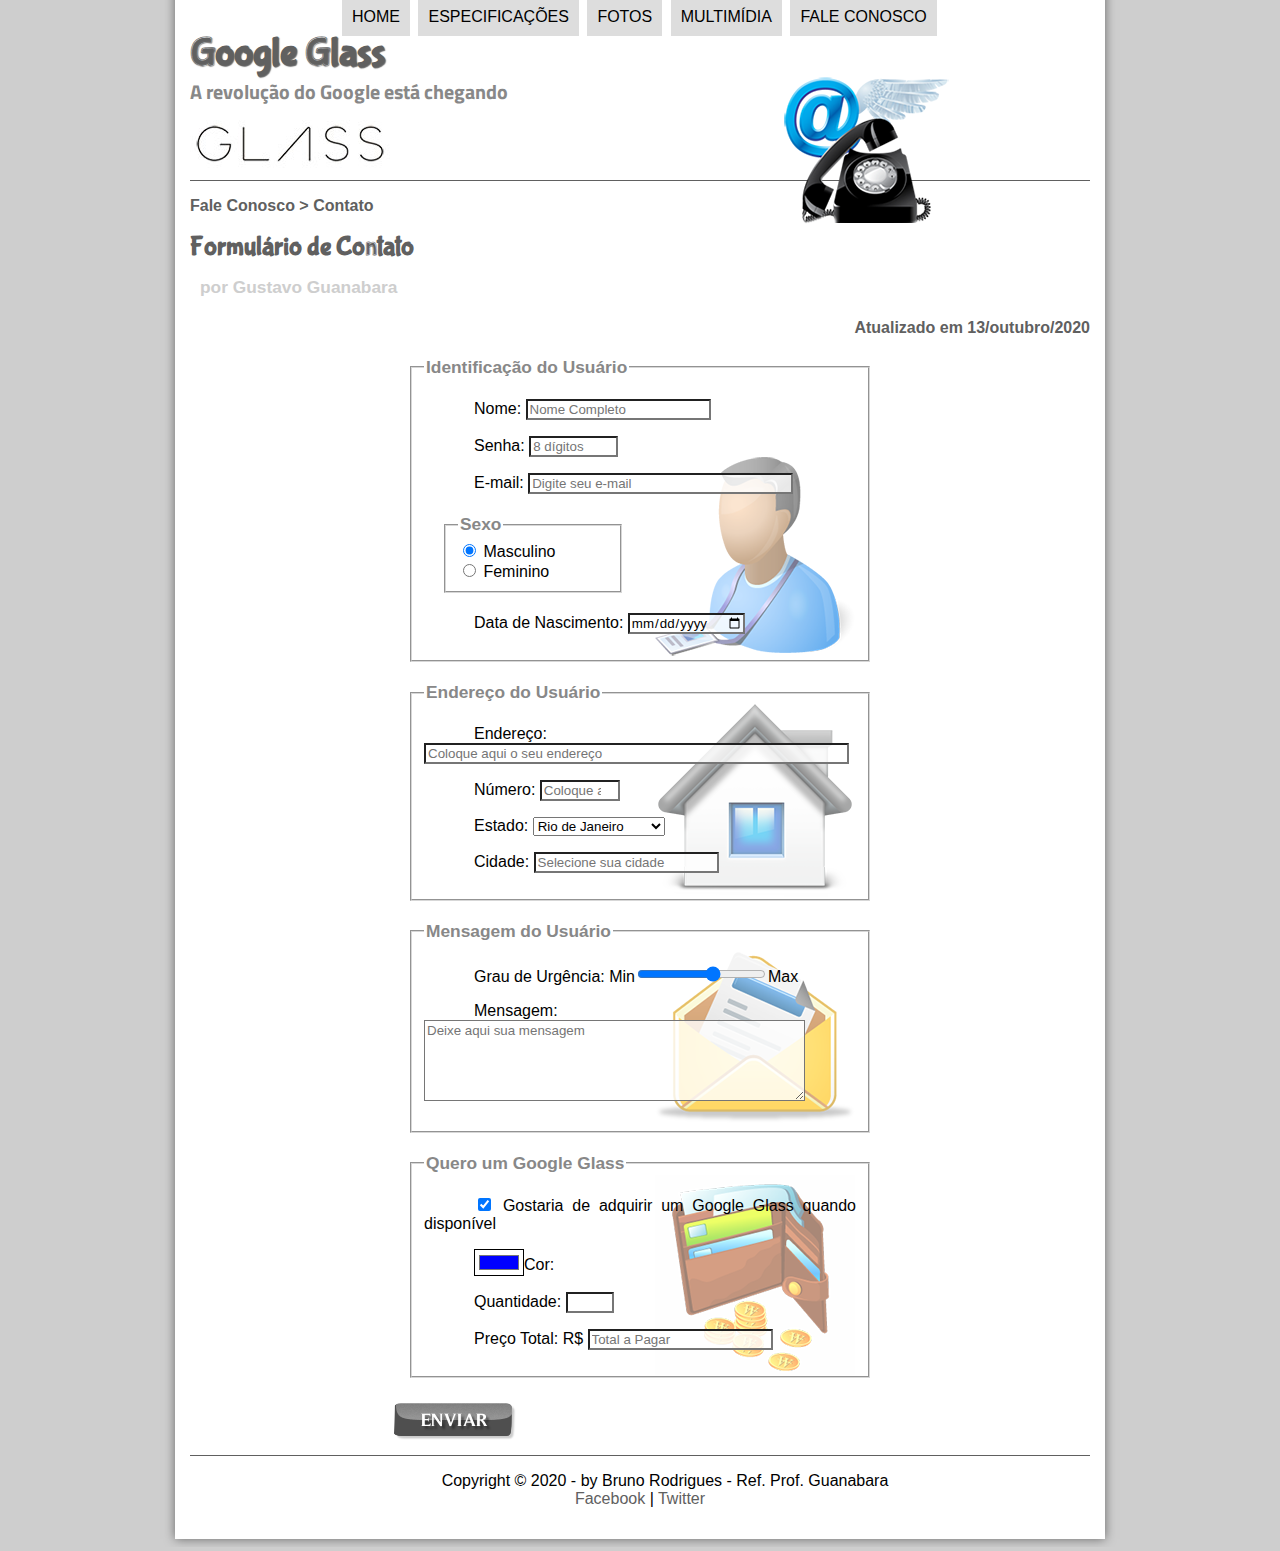
<file: fale-conosco.html>
<!DOCTYPE html>
<html lang="en">

<head>
  <meta charset="UTF-8">
  <meta name="viewport" content="width=device-width, initial-scale=1.0">
  <title>Tudo sobre Google Glass</title>
  <link rel="stylesheet" href="css/estilo.css" />
  <link rel="stylesheet" href="css/form.css" />
</head>
<script language="javascript" src="javascript/funcoes.js"></script>
<script>
  function calc_total() {
    var qtd = parseInt(document.getElementById('cQtd').value);
    tot = qtd * 1500;
    document.getElementById('cTot').value = tot;
  }
</script>

<body>
  <div id=interface>
    <header id="cabecalho">
      <hgroup>
        <h1>Google Glass</h1>
        <h2>A revolução do Google está chegando</h2>
      </hgroup>

      <img id="icone" src="imagens/contato.png">
      <nav id="menu">
        <h1>Menu Principal</h1>
        <ul type="disc">
          <li onmouseover="mudaFoto('imagens/home.png')" onmouseout="mudaFoto('imagens/contato.png')"><a
              href="index.html">Home</a></li>
          <li onmouseover="mudaFoto('imagens/especificacoes.png')" onmouseout="mudaFoto('imagens/contato.png')"><a
              href="specs.html">Especificações</a></li>
          <li onmouseover="mudaFoto('imagens/fotos.png')" onmouseout="mudaFoto('imagens/contato.png')"><a
              href="fotos.html">Fotos</a></li>
          <li onmouseover="mudaFoto('imagens/multimidia.png')" onmouseout="mudaFoto('imagens/contato.png')"><a
              href="multimidia.html">Multimídia</a></li>
          <li onmouseover="mudaFoto('imagens/contato.png')" onmouseout="mudaFoto('imagens/contato.png')"><a
              href="fale-conosco.html">Fale conosco</a></li>
        </ul>
      </nav>
    </header>

    <section id="corpo-full">
      <article id="noticia-principal">
        <header id="cabecalho-artigo">
          <hgroup>
            <h3>Fale Conosco > Contato</h3>
            <h1>Formulário de Contato</h1>
            <h2>por Gustavo Guanabara</h2>
            <h3 class="direita">Atualizado em 13/outubro/2020</h3>
          </hgroup>
        </header>

        <form method="POST" id="fContato" action="mailto:contato@cursoemvideo.com" oninput="calc_total();">
          <fieldset id="usuario">
            <legend>Identificação do Usuário</legend>
            <p><label for="cNome">Nome:</label> <input type="text" name="tNome" id="cNome" size="20" maxlength="30"
                placeholder="Nome Completo" />
            </p>
            <p><label for="cSenha">Senha:</label> <input type="password" name="tSenha" id="cSenha" size="8"
                maxlength="8" placeholder="8 dígitos" />
            </p>
            <p><label for="cEmail">E-mail: </label><input type="email" name="tEmail" id="cEmail" size="30"
                maxlength="40" placeholder="Digite seu e-mail" /></p>
            <fieldset id="sexo">
              <legend>Sexo</legend>
              <input type="radio" name="tSexo" id="cMasc" checked /><label for="cMasc"> Masculino</label><br />
              <input type="radio" name="tSexo" id="cFem" /><label for="cFem"> Feminino</label><br />
            </fieldset>
            <p>Data de Nascimento: <input type="date" name="tNasc" id="cNasc" /></p>
          </fieldset>

          <fieldset id="endereco">
            <legend>Endereço do Usuário</legend>
            <p><label for="cEndereco">Endereço: </label><input type="text" name="tEndereco" id="cLogradouro" size="50"
                maxlength="70" placeholder="Coloque aqui o seu endereço" /></p>
            <p><label for="cNumero">Número: </label><input type="number" name="tNumero" id="cNumero" min="0" max="99999"
                placeholder="Coloque aqui o número do endereço" /></p>
            <p><label for="cEst">Estado: </label>
              <select name="tEst" id="cEst"></p>
            <optgroup label="Região Sudesde">
              <option value="RJ" selected>Rio de Janeiro</option>
              <option value="SP">São Paulo</option>
              <option value="MG">Minas Gerais</option>
            </optgroup>
            <optgroup label="Região Sul"></optgroup>
            <option value="PR">Paraná</option>
            <option value="SC">Santa Catarina</option>
            <option value="RS">Rio Grande do Sul</option>
            </optgroup>
            </select>
            <p><label for="cCid">Cidade: </label>
              <input type="text" name="tCid" id="cCid" maxlength="40" size="20" placeholder="Selecione sua cidade"
                list="cidades" />
            </p>
            <datalist id="cidades">
              <option value="Rio de Janeiro"> </option>
              <option value="Nova Iguaçu"> </option>
              <option value="Niterói"> </option>
              <option value="Belford Roxo"> </option>
            </datalist>

          </fieldset>

          <fieldset id="mensagem">
            <legend>Mensagem do Usuário</legend>
            <p><label for="cUrg"> Grau de Urgência: </label>
              Min<input type="range" name="tUrg" id="cUrg" min="0" max="10" step="2" />Max</p>
            <p><label for="cMsg"> Mensagem: </label>
              <textarea name="tMsg" id="cMsg" cols="45" rows="5" placeholder="Deixe aqui sua mensagem"></textarea></p>
          </fieldset>

          <fieldset id="pedido">
            <legend>Quero um Google Glass</legend>
            <p><input type="checkbox" name="tPed" id="cPed" checked />
              <label for="cPed">Gostaria de adquirir um Google Glass quando disponível</label></p>
            <p>
              <input type="color" name="tCor" id="cCor" value="#0000FF" /><label for="cCor">Cor:</label></p>
            <p><label for="cQtd">Quantidade:</label>
              <input type="number" name="tQtd" id="cQtd" min="0" max="5" /></p>
            <p><label for="cTot">Preço Total: R$</label>
              <input type="text" name="tTot" id="cTot" placeholder="Total a Pagar" readonly /></p>
          </fieldset>

          <!-- <input type="submit"value="Enviar"/> Exemplo de botão simples --->
          <input type="image" name="tEnviar" src="imagens/botao-enviar.png" />
        </form>

        <footer id="rodape">
          <p>
            Copyright &copy; 2020 - by Bruno Rodrigues - Ref. Prof. Guanabara
            <br /><a href="http://faceboook.com/" target="_blank">Facebook</a> | <a href="http://twitter.com/"
              target="_blank">Twitter</a>
          </p>
        </footer>

  </div>
</body>

</html>
</file>
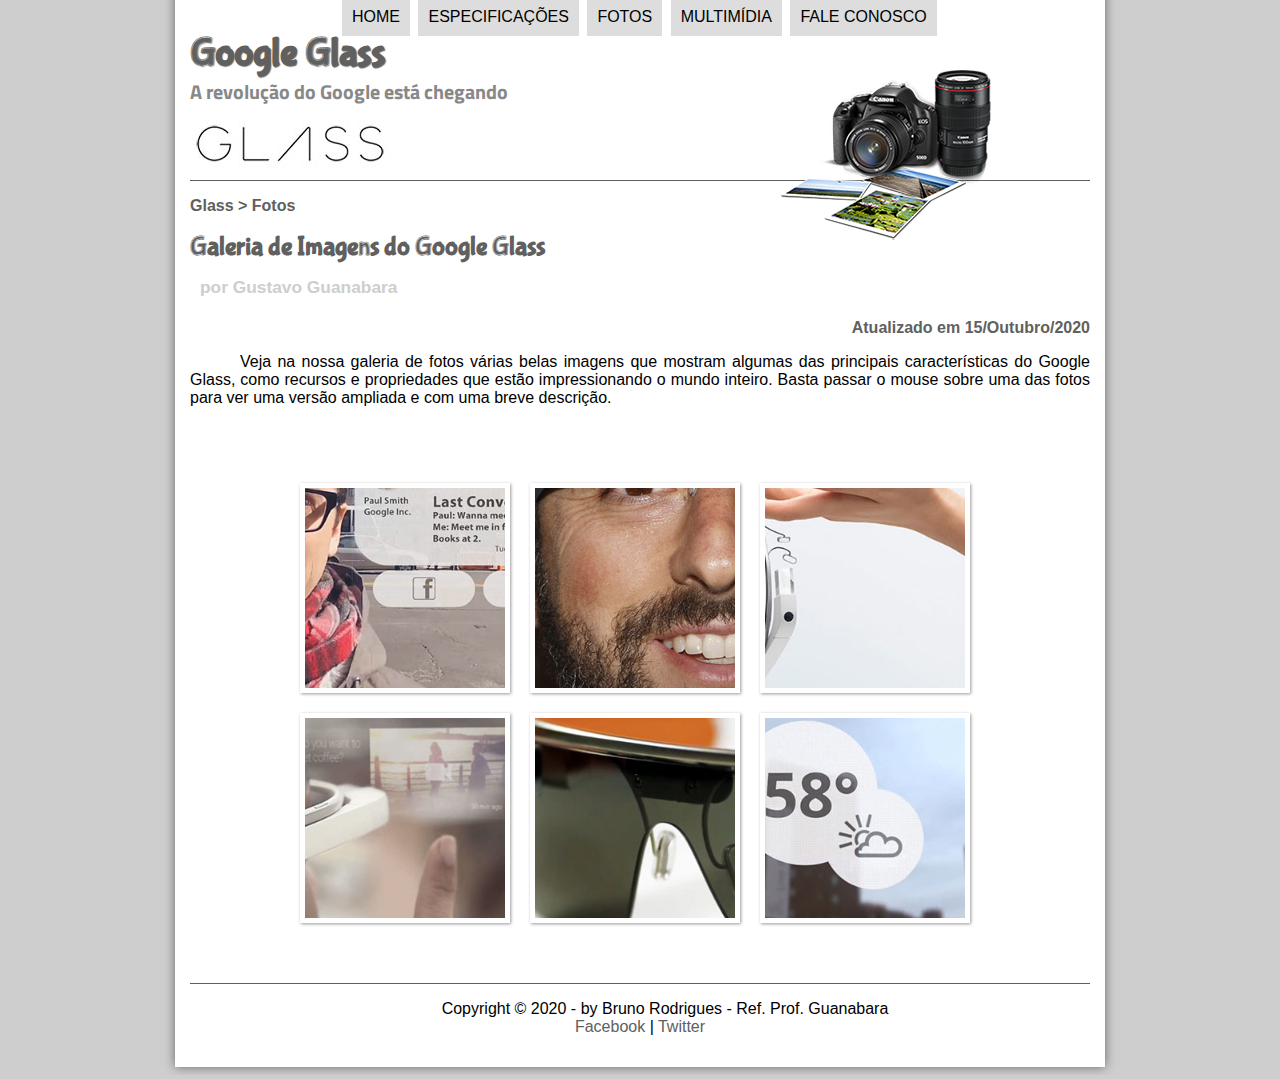
<file: fotos.html>
<!DOCTYPE html>
<html lang="en">

<head>
  <meta charset="UTF-8">
  <meta name="viewport" content="width=device-width, initial-scale=1.0">
  <title>Tudo sobre Google Glass</title>
  <link rel="stylesheet" href="css/estilo.css" />
  <link rel="stylesheet" href="css/fotos.css" />
</head>
<script language="javascript" src="javascript/funcoes.js"></script>

<body>
  <div id=interface>
    <header id="cabecalho">
      <hgroup>
        <h1>Google Glass</h1>
        <h2>A revolução do Google está chegando</h2>
      </hgroup>

      <img id="icone" src="imagens/fotos.png">

      <nav id="menu">
        <h1>Menu Principal</h1>
        <ul type="disc">
          <li onmouseover="mudaFoto('imagens/home.png')" onmouseout="mudaFoto('imagens/fotos.png')"><a
              href="index.html">Home</a></li>
          <li onmouseover="mudaFoto('imagens/especificacoes.png')" onmouseout="mudaFoto('imagens/fotos.png')"><a
              href="specs.html">Especificações</a></li>
          <li onmouseover="mudaFoto('imagens/fotos.png')" onmouseout="mudaFoto('imagens/fotos.png')"><a
              href="fotos.html">Fotos</a></li>
          <li onmouseover="mudaFoto('_imagens/multimidia.png')" onmouseout="mudaFoto('imagens/fotos.png')"><a
              href="multimidia.html">Multimídia</a></li>
          <li onmouseover="mudaFoto('imagens/contato.png')" onmouseout="mudaFoto('imagens/fotos.png')"><a
              href="fale-conosco.html">Fale conosco</a></li>
        </ul>
      </nav>
    </header>

    <section id="corpo-full">
      <article id="noticia-principal">
        <header id="cabecalho-artigo">
          <hgroup>
            <h3>Glass > Fotos</h3>
            <h1>Galeria de Imagens do Google Glass</h1>
            <h2>por Gustavo Guanabara</h2>
            <h3 class="direita">Atualizado em 15/Outubro/2020</h3>
          </hgroup>
        </header>

        <p>
          Veja na nossa galeria de fotos várias belas imagens que mostram algumas das principais características do
          Google Glass, como recursos e propriedades que estão impressionando o mundo inteiro. Basta passar o mouse
          sobre uma das fotos para ver uma versão ampliada e com uma breve descrição.
        </p>

        <ul id="album-fotos">
          <li id="foto01"><span>Agenda e lembretes</span></li>
          <li id="foto02"><span>Sergey Brin usando o Glass</span></li>
          <li id="foto03"><span>Leve e compacto</span></li>
          <li id="foto04"><span>Sensação de uma tela de 50"</span></li>
          <li id="foto05"><span>Vários tipos de lente</span></li>
          <li id="foto06"><span>Informações importantes</span></li>
        </ul>

      </article>
    </section>

    <footer id="rodape">
      <p>
        Copyright &copy; 2020 - by Bruno Rodrigues - Ref. Prof. Guanabara
        <br /><a href="http://faceboook.com/cursosemvideo" target="_blank">Facebook</a> | <a
          href="http://twitter.com/cursosemvideo" target="_blank">Twitter</a>
      </p>
    </footer>
  </div>
</body>

</html>
</file>
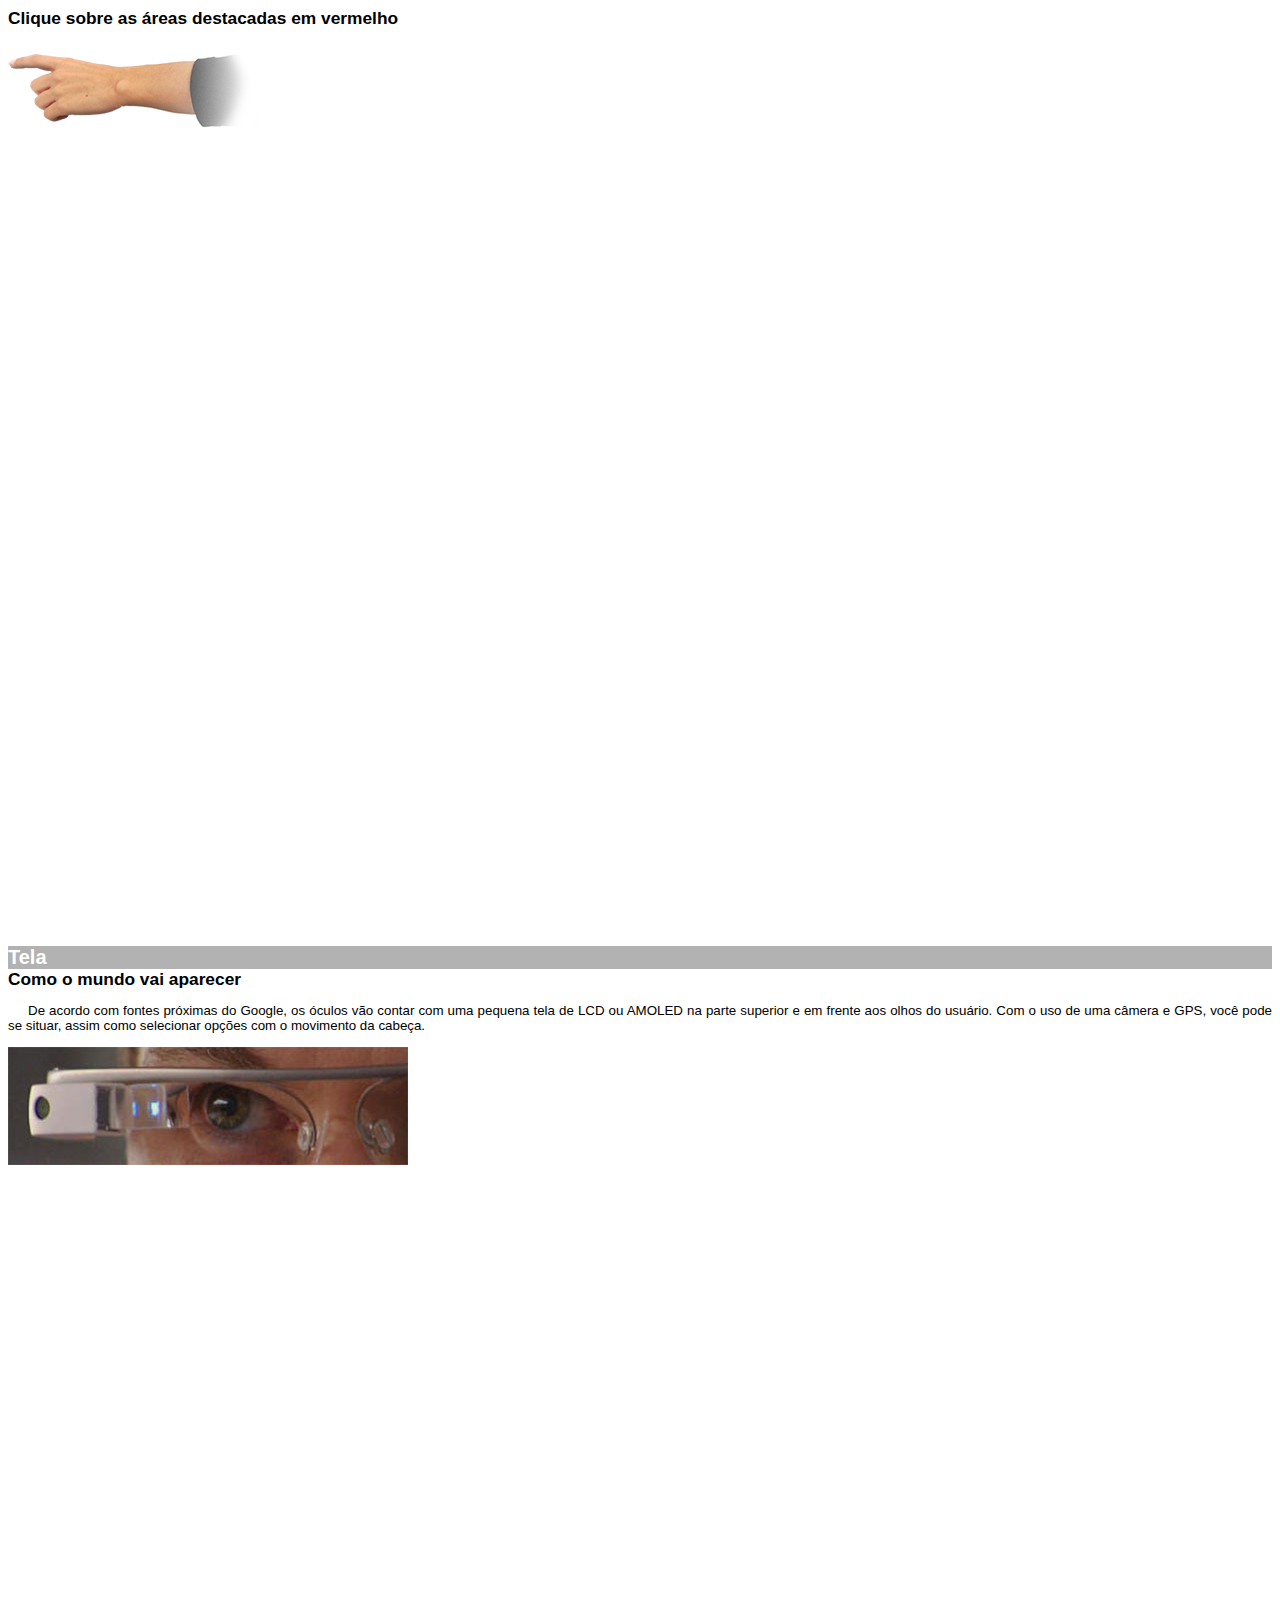
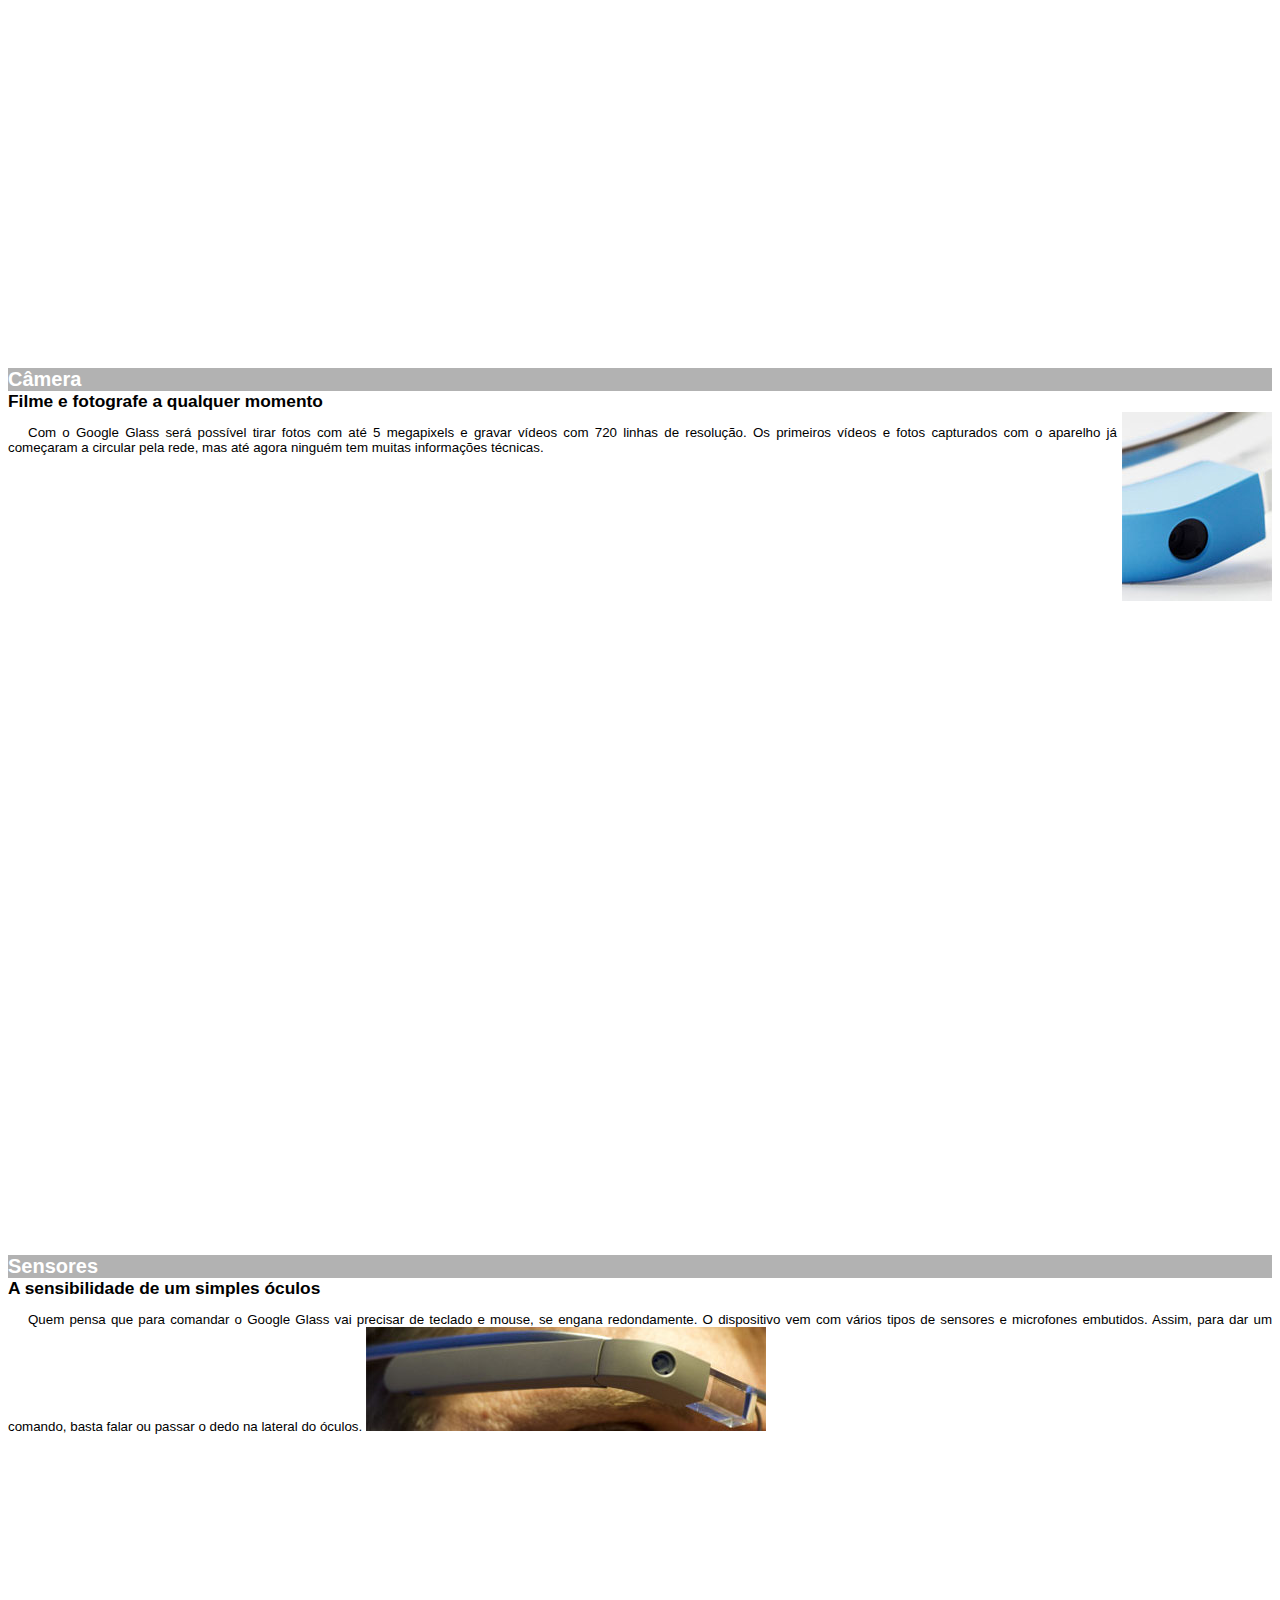
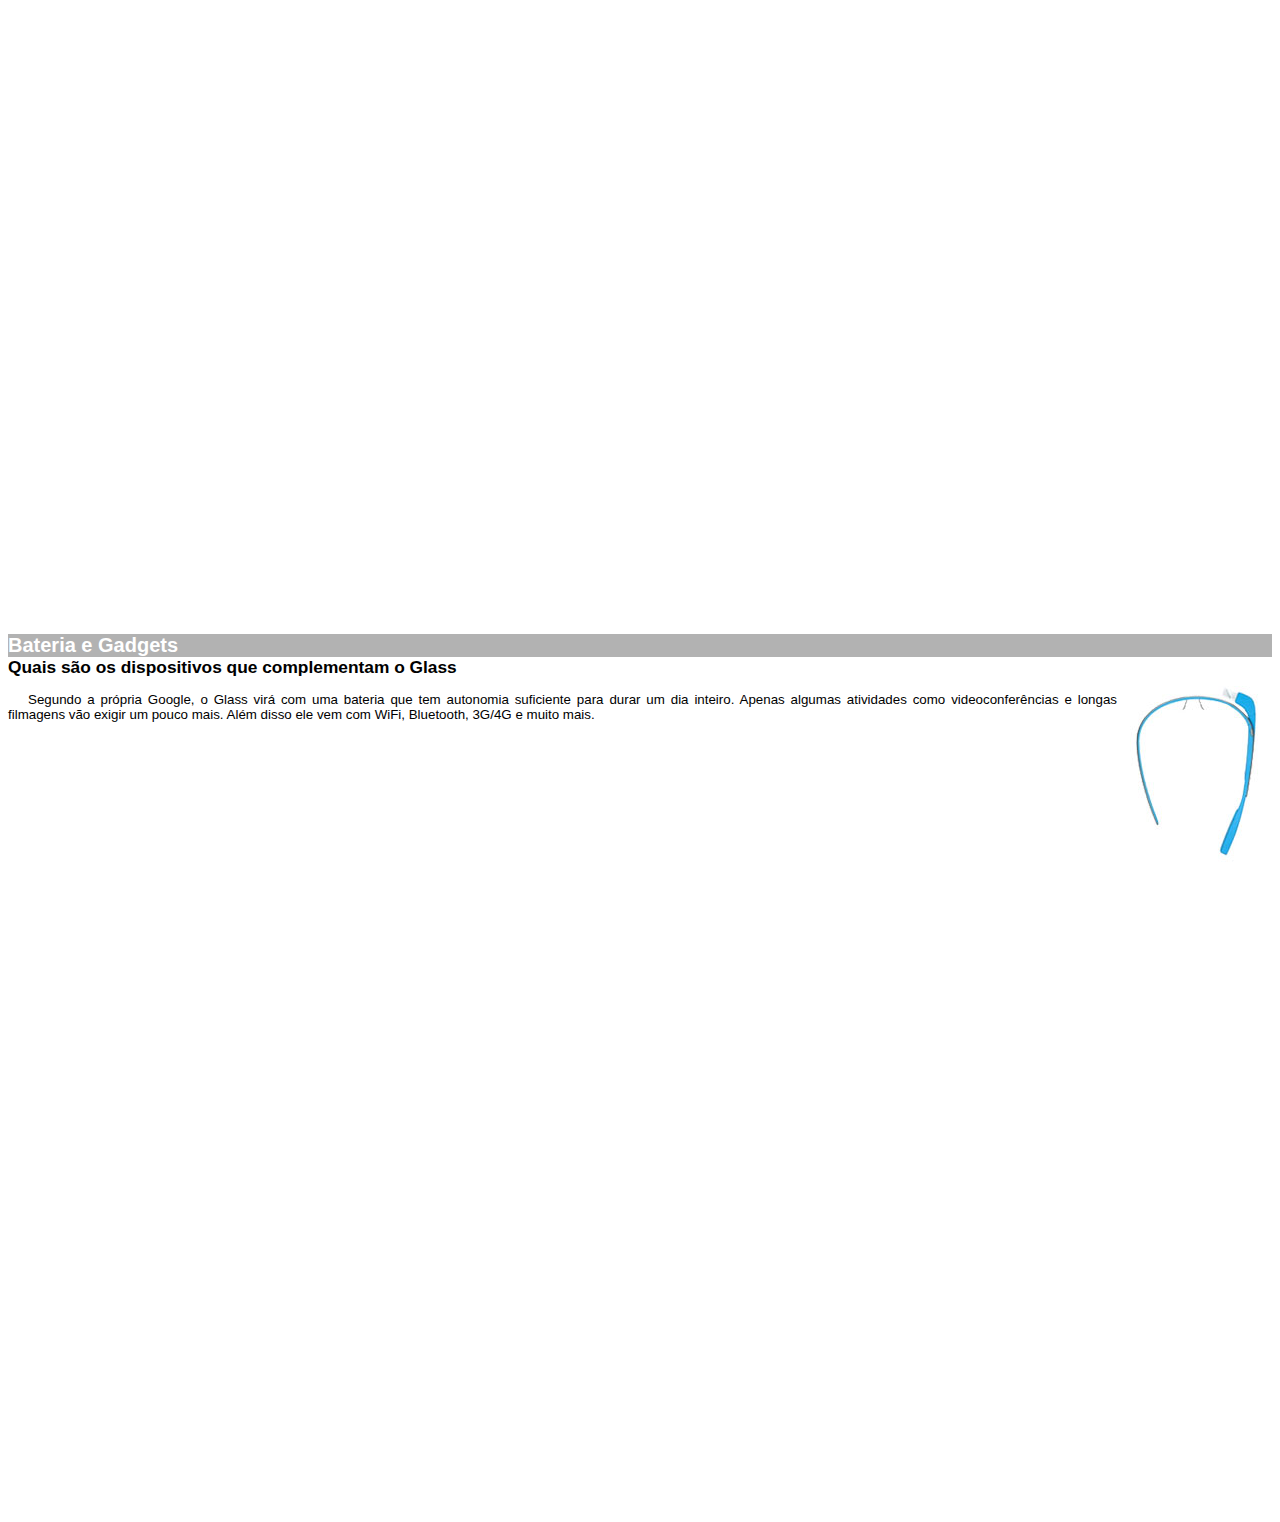
<file: google-glass.html>
<!DOCTYPE html>
<html lang="en">

<head>
  <meta charset="UTF-8">
  <meta name="viewport" content="width=device-width, initial-scale=1.0">
  <title>Informações sobre o Google Glass</title>
  <style>
    body {
      font-family: arial;
      font-size: 10pt;
    }

    p {
      text-align: justify;
      text-indent: 20px;
    }

    article h1 {
      font-size: 15pt;
      color: #ffffff;
      background-color: rgba(0, 0, 0, .3);
      padding: 0px;
      margin: 0px;
    }

    article h2 {
      font-size: 13pt;
      color: #000000;
      margin: 0px;
    }

    article {
      margin-bottom: 800px;
    }

    img.img-dir {
      display: block;
      float: right;
      margin-left: 5px;
    }
  </style>

</head>

<body>

  <article id="topo">
    <header>
      <h2>Clique sobre as áreas destacadas em vermelho</h2>
    </header>
    <img src="imagens/mao.png" alt="Mão apontando para a esquerda" />
  </article>

  <article id="tela">
    <header>
      <h1>Tela</h1>
      <h2>Como o mundo vai aparecer</h2>
      <p>
        De acordo com fontes próximas do Google, os óculos vão contar com uma pequena tela de LCD ou AMOLED na parte
        superior e em frente aos olhos do usuário. Com o uso de uma câmera e GPS, você pode se situar, assim como
        selecionar opções com o movimento da cabeça.
      </p>
    </header>
    <img src="imagens/det-tela.jpg" alt="Tela do Google Glass" />
  </article>

  <article id="camera">
    <header>
      <h1>Câmera</h1>
      <h2>Filme e fotografe a qualquer momento</h2>
    </header>
    <img src="imagens/det-camera.jpg" class="img-dir" alt="Câmera do Google Glass" />
    <p>
      Com o Google Glass será possível tirar fotos com até 5 megapixels e gravar vídeos com 720 linhas de resolução. Os
      primeiros vídeos e fotos capturados com o aparelho já começaram a circular pela rede, mas até agora ninguém tem
      muitas informações técnicas.
    </p>
  </article>

  <article id="sensores">
    <header>
      <h1>Sensores</h1>
      <h2>A sensibilidade de um simples óculos</h2>
    </header>
    <p>
      Quem pensa que para comandar o Google Glass vai precisar de teclado e mouse, se engana redondamente. O dispositivo
      vem com vários tipos de sensores e microfones embutidos. Assim, para dar um comando, basta falar ou passar o dedo
      na lateral do óculos.
      <img src="imagens/det-touch.jpg" alt="Sensores do Google Glass" />
    </p>
  </article>

  <article id="gadgets">
    <header>
      <h1>Bateria e Gadgets</h1>
      <h2>Quais são os dispositivos que complementam o Glass</h2>
      <img src="imagens/det-bateria.jpg" class="img-dir" alt="Bateria e Gadgets do Google Glass" />
      <p>
        Segundo a própria Google, o Glass virá com uma bateria que tem autonomia suficiente para durar um dia inteiro.
        Apenas algumas atividades como videoconferências e longas filmagens vão exigir um pouco mais. Além disso ele vem
        com WiFi, Bluetooth, 3G/4G e muito mais.
      </p>
    </header>
  </article>

</body>

</html>
</file>
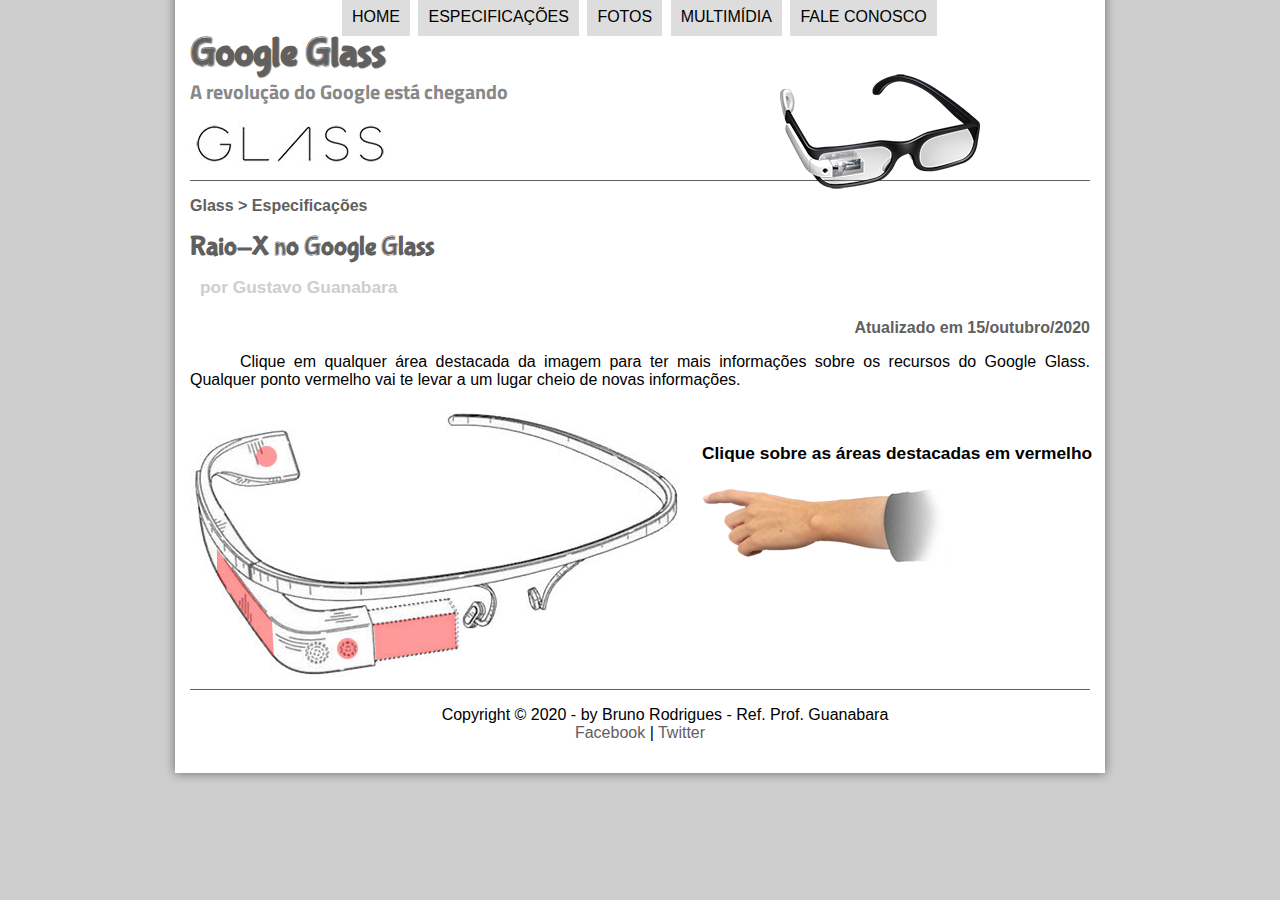
<file: specs.html>
<!DOCTYPE html>
<html lang="en">

<head>
  <meta charset="UTF-8">
  <meta name="viewport" content="width=device-width, initial-scale=1.0">
  <title>Tudo sobre Google Glass</title>
  <link rel="stylesheet" href="css/estilo.css" />
  <link rel="stylesheet" href="css/specs.css" />
</head>
<script language="javascript" src="javascript/funcoes.js"></script>

<body>
  <div id=interface>
    <header id="cabecalho">
      <hgroup>
        <h1>Google Glass</h1>
        <h2>A revolução do Google está chegando</h2>
      </hgroup>

      <img id="icone" src="imagens/glass-oculos-preto-peq.png">

      <nav id="menu">
        <h1>Menu Principal</h1>
        <ul type="disc">
          <li onmouseover="mudaFoto('imagens/home.png')" onmouseout="mudaFoto('imagens/especificacoes.png')"><a
              href="index.html">Home</a></li>
          <li onmouseover="mudaFoto('imagens/especificacoes.png')"
            onmouseout="mudaFoto('imagens/especificacoes.png')"><a href="specs.html">Especificações</a></li>
          <li onmouseover="mudaFoto('imagens/fotos.png')" onmouseout="mudaFoto('imagens/especificacoes.png')"><a
              href="fotos.html">Fotos</a></li>
          <li onmouseover="mudaFoto('_imagens/multimidia.png')" onmouseout="mudaFoto('imagens/especificacoes.png')"><a
              href="multimidia.html">Multimídia</a></li>
          <li onmouseover="mudaFoto('imagens/contato.png')" onmouseout="mudaFoto('imagens/especificacoes.png')"><a
              href="fale-conosco.html">Fale conosco</a></li>
        </ul>
      </nav>
    </header>

    <section id="corpo-full">
      <article id="noticia-principal">
        <header id="cabecalho-artigo">
          <hgroup>
            <h3>Glass > Especificações</h3>
            <h1>Raio-X no Google Glass</h1>
            <h2>por Gustavo Guanabara</h2>
            <h3 class="direita">Atualizado em 15/outubro/2020</h3>
          </hgroup>
        </header>

        <p>
          Clique em qualquer área destacada da imagem para ter mais informações sobre os recursos do Google Glass.
          Qualquer ponto vermelho vai te levar a um lugar cheio de novas informações.
        </p>

        <section id="conteudo">
          <img src="imagens/glass-esquema-marcado.jpg" usemap="#meumapa" />
          <map name="meumapa">
            <area shape="rect" coords="179,202, 270,260" href="google-glass.html#tela" target="janela" />
            <area shape="circle" coords="158,243, 12" href="google-glass.html#camera" target="janela" />
            <area shape="circle" coords="73,52, 12" href="google-glass.html#gadgets" target="janela" />
            <area shape="poly" coords="28,143, 83,216, 84,249, 27,169" href="google-glass.html#sensores"
              target="janela" />
          </map>
          <iframe src="google-glass.html" name="janela" id="frame-spec"></iframe>
          </iframe>
        </section>

      </article>
    </section>

    <footer id="rodape">
      <p>
        Copyright &copy; 2020 - by Bruno Rodrigues - Ref. Prof. Guanabara
        <br /><a href="http://faceboook.com/cursosemvideo" target="_blank">Facebook</a> | <a
          href="http://twitter.com/cursosemvideo" target="_blank">Twitter</a>
      </p>
    </footer>

  </div>
</body>

</html>
</file>
<file: css/estilo.css>
@charset "UTF-8";
@import url('https://fonts.googleapis.com/css2?family=Titillium+Web:wght@200&display=swap');
@font-face{
  font-family: "FonteLogo";
  src: url("../fonts/bubblegum-sans-regular.otf");
}

body {
  font-family: Arial, sans-serif;
  background-color: #cecece;
  color: rgba(0,0,0,1);
}

div#interface{
  width: 900px;
  background-color: #ffffff;
  margin: -20px auto 0px auto;
  box-shadow: 0px 0px 10px rgba(0,0,0,.5);
  padding: 15px;
}

p{
  text-align: justify;
  text-indent: 50px;
}

a{
  color: #606060;
  text-decoration: none;
}

a:hover{
  text-decoration: underline;
}

header#cabecalho img#icone{
  position: absolute;
  left: 780px;
  top: 70px;
}

header#cabecalho{
    border-bottom: 1px #606060 solid;
    height: 150px;
    background: url("../imagens/glass-logo-peq.jpg") no-repeat 0px 90px;
}

header#cabecalho h1{
  font-family: 'FonteLogo', sans-serif;
  font-size: 30pt;
  color: #606060;
  text-shadow: 1px 1px 1px rgba(0,0,0,.6);
  padding: 0px;
  margin-bottom: 0px;
}

header#cabecalho h2{
  font-family: 'Titillium Web', sans-serif;
  color: #888888;
  font-size: 15pt; 
  padding: 0px;
  margin-top: 0px;
}

figure.foto-legenda{
  position: relative;
  border: 8px solid white;
  box-shadow: 1px 1px 4px black;
}

figure.foto-legenda img{
  width: 100%;
  height: 100%;
}

figure.foto-legenda figcaption{
  opacity: 0;
  position: absolute;
  top: 0px;
  background-color: rgba(0,0,0,.4);
  color: white;
  width: 100%;
  height: 100%;
  padding: 10px;
  box-sizing: border-box;
  transition: opacity 1s;
}

figure.foto-legenda:hover figcaption{
  opacity: 1;
}

nav#menu{
  display: block;
}

nav#menu ul{
  list-style: none;
  text-transform: uppercase;
  position: absolute;
  top: -20px;
  left: 300px;
}

nav#menu li{
  display: inline-block;
  background-color: #dddddd;
  padding: 10px;
  margin: 2px;
  transition: background-color 1s;
}

nav#menu li:hover{
  background-color: #606060;
}

nav#menu h1{
  display: none;
}

nav#menu a{
  color: #000000;
  text-decoration: none;
}

nav#menu a:hover{
  color:#ffffff;
}

section#corpo{
  display: block;
  width: 500px;
  float: left;
  border-right: 1px solid #606060;
  padding-right: 15px;
}

article#noticia-principal h2{
  font-size: 13pt;
  color: #606060;
  background-color: #dddddd;
  padding: 5px 0px 5px 10px;
  margin: 10px 0px 10px 0px;
}

header#cabecalho-artigo h1{
  font-family: 'FonteLogo', sans-serif;
  font-size: 20pt;
  color: #606060;
  margin-bottom: 0px;
  margin-top: 0px;
}

.direita{
  text-align: right;
}

header#cabecalho-artigo h2{
  font-size: 13pt;
  color: #cecece;
  background-color: #ffffff;
}

header#cabecalho-artigo h3{
  font-size: 12pt;  
  color: #606060;
}


table#tabelaspec{
  border: 1px solid #606060;
  border-spacing: 0px;
  margin-left: auto;
  margin-right: auto;
}

table#tabelaspec td{
  border: 1px solid #606060;
  padding: 10px;
  text-align: center;
  vertical-align: middle;
}

table#tabelaspec td.ce{
  color: #ffffff;
  background-color: #606060;
  vertical-align: top;
  font-weight: bold;
}

table#tabelaspec td.cd{
  background-color: #cecece;
}

table#tabelaspec caption{
  color: #888888;
  font-size: 13pt;
  font-weight: bolder;
}

table#tabelaspec caption span{
  display: block;
  float: right;
  color: #000000;
  font-size: 8pt;
  margin-top: 10px;
}

aside#lateral{
  display: block;
  width: 350px;
  float: right;
  background-color: #dddddd;
  padding: 10px;
  margin-top: 10px;
  box-shadow: 2px 2px 2px rgba(0,0,0,.5);
}

aside#lateral h1{
  font-family: 'FonteLogo', sans-serif;
  font-size: 20pt;
  color: #606060;
}

aside#lateral h2{
  background-color: #606060;
  font-size: 13pt;
  color: #ffffff;
  padding: 5px;
}

div#tv-raio{
  margin-top: 0pt;
  margin-bottom: 0pt;
}

footer#rodape{
  clear: both;
  border-top: 1px solid #606060;
}

footer#rodape p{
  text-align: center;
}
</file>
<file: css/form.css>
@charset "UTF-8";

form{
  width: 500px;
  margin: auto;
}

input, textarea{
  font-family: sans-serif;
  font-weight: normal;
  font-size: 13;
  background-color: rgba(255,255,255,.8);
} 

input:hover, textarea:hover{
  background-color: #cececece;
}

legend{
  color: #888888;
  font-weight: bold;
  font-size: 13pt;
  font-family: sans-serif;
}

fieldset{
  border-color: #cececece;
  margin: 20px;
}

fieldset#sexo{
  width: 150px;
}

fieldset#usuario{
  background: url("../imagens/icone-contato.png") no-repeat 95% 95%;
}


fieldset#endereco{
  background: url("../imagens/icone-endereco.png") no-repeat 95% 95%;
}

fieldset#mensagem{
  background: url("../imagens/icone-mensagem.png") no-repeat 95% 95%;
} 

fieldset#pedido{
  background: url("../imagens/icone-pagamento.png") no-repeat 95% 95%;
}
</file>
<file: css/fotos.css>
@charset "UTF-8";

ul#album-fotos{
  width: 700px;
  margin: 0 auto;
  padding: 50px;
  overflow: hidden;
  list-style: none;
}

ul#album-fotos li{
  float: left;
  width: 200px;
  height: 200px;
  margin: 10px;
  border: 5px solid  white;
  background-color: white;
  box-shadow: 1px 1px 3px rgba(0,0,0,.4);
  -webkit-transition: all .4s ease-in;
}

ul#album-fotos li span{
  opacity: 0;
  color: #ffffff;
  text-shadow: 1px 1px 1px #000000;
  background-color: rgba(0,0,0,.3);
  font-size: 9pt;
  line-height: 370px;
  padding: 5px;
}

ul#album-fotos li:hover{
  -webkit-transform: scale(1.5);
}

ul#album-fotos li:hover span {
  opacity: 1;
}

ul#album-fotos li#foto01{
  background: url('../imagens/galeria-01.jpg') no-repeat;
  background-position: 50% 50%;
  background-size: 400px 400px;
  background-color: #ffffff;
}
ul#album-fotos li#foto01:hover {
  background-position: 0px 0px;
  background-size: 200px 200px;
}

ul#album-fotos li#foto02{
  background: url('../imagens/galeria-02.jpg') no-repeat;
  background-position: 50% 50%;
  background-size: 400px 400px;
  background-color: #ffffff;
}
ul#album-fotos li#foto02:hover {
  background-position: 0px 0px;
  background-size: 200px 200px;
}

ul#album-fotos li#foto03{
  background: url('../imagens/galeria-03.jpg') no-repeat;
  background-position: 50% 50%;
  background-size: 400px 400px;
  background-color: #ffffff;
}
ul#album-fotos li#foto03:hover {
  background-position: 0px 0px;
  background-size: 200px 200px;
}

ul#album-fotos li#foto04{
  background: url('../imagens/galeria-04.jpg') no-repeat;
  background-position: 50% 50%;
  background-size: 400px 400px;
  background-color: #ffffff;
}
ul#album-fotos li#foto04:hover {
  background-position: 0px 0px;
  background-size: 200px 200px;
}

ul#album-fotos li#foto05{
  background: url('../imagens/galeria-05.jpg') no-repeat;
  background-position: 50% 50%;
  background-size: 400px 400px;
  background-color: #ffffff;
}
ul#album-fotos li#foto05:hover {
  background-position: 0px 0px;
  background-size: 200px 200px;
}

ul#album-fotos li#foto06{
  background: url('../imagens/galeria-06.jpg') no-repeat;
  background-position: 50% 50%;
  background-size: 400px 400px;
  background-color: #ffffff;
}
ul#album-fotos li#foto06:hover {
  background-position: 0px 0px;
  background-size: 200px 200px;
}
</file>
<file: css/specs.css>
@charset "UTF-8";

section#conteudo{
  width: 1000px;
  margin: auto;
}

iframe#frame-spec{
  width: 410px;
  height: 250px;
  border: none;
  overflow: hidden;
}

/* Remover a barra de rolamento */
iframe#frame-spec::-webkit-scrollbar{
  display: none;
}
</file>
